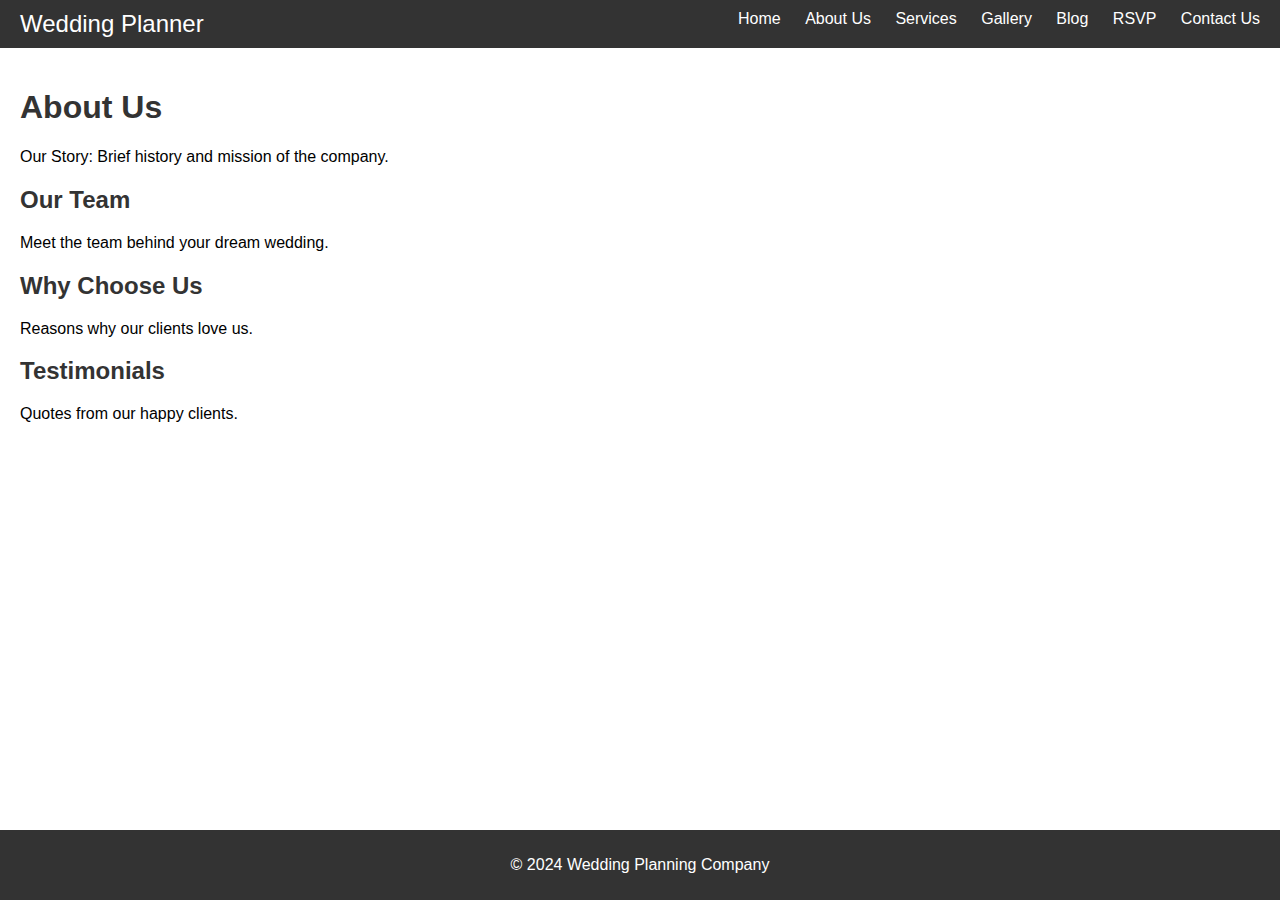
<file: about.html>
<!DOCTYPE html>
<html lang="en">
<head>
    <meta charset="UTF-8">
    <meta name="viewport" content="width=device-width, initial-scale=1.0">
    <title>About Us - Wedding Planning Company</title>
    <link rel="stylesheet" href="styles.css">
</head>
<body>
    <header>
        <div class="logo">Wedding Planner</div>
        <nav>
            <ul>
                <li><a href="index.html">Home</a></li>
                <li><a href="about.html">About Us</a></li>
                <li><a href="services.html">Services</a></li>
                <li><a href="gallery.html">Gallery</a></li>
                <li><a href="blog.html">Blog</a></li>
                <li><a href="rsvp.html">RSVP</a></li>
                <li><a href="contact.html">Contact Us</a></li>
            </ul>
        </nav>
    </header>
    <main>
        <section class="about-us">
            <h1>About Us</h1>
            <p>Our Story: Brief history and mission of the company.</p>
            <h2>Our Team</h2>
            <p>Meet the team behind your dream wedding.</p>
            <h2>Why Choose Us</h2>
            <p>Reasons why our clients love us.</p>
            <h2>Testimonials</h2>
            <p>Quotes from our happy clients.</p>
        </section>
    </main>
    <footer>
        <p>&copy; 2024 Wedding Planning Company</p>
    </footer>
</body>
</html>
</file>
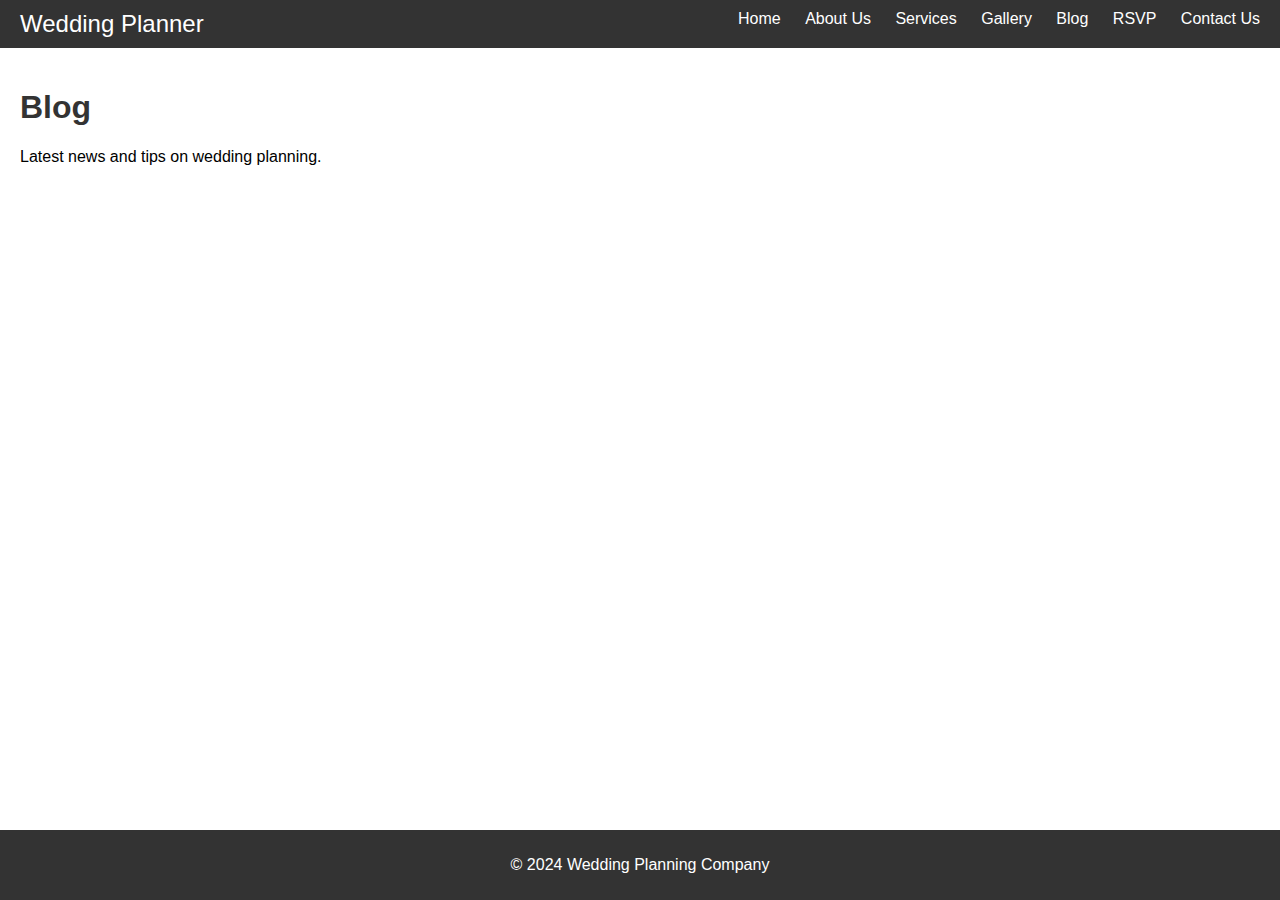
<file: blog.html>
<!DOCTYPE html>
<html lang="en">
<head>
    <meta charset="UTF-8">
    <meta name="viewport" content="width=device-width, initial-scale=1.0">
    <title>Blog - Wedding Planning Company</title>
    <link rel="stylesheet" href="styles.css">
</head>
<body>
    <header>
        <div class="logo">Wedding Planner</div>
        <nav>
            <ul>
                <li><a href="index.html">Home</a></li>
                <li><a href="about.html">About Us</a></li>
                <li><a href="services.html">Services</a></li>
                <li><a href="gallery.html">Gallery</a></li>
                <li><a href="blog.html">Blog</a></li>
                <li><a href="rsvp.html">RSVP</a></li>
                <li><a href="contact.html">Contact Us</a></li>
            </ul>
        </nav>
    </header>
    <main>
        <section class="blog">
            <h1>Blog</h1>
            <p>Latest news and tips on wedding planning.</p>
            <!-- Add blog content here -->
        </section>
    </main>
    <footer>
        <p>&copy; 2024 Wedding Planning Company</p>
    </footer>
</body>
</html>
</file>
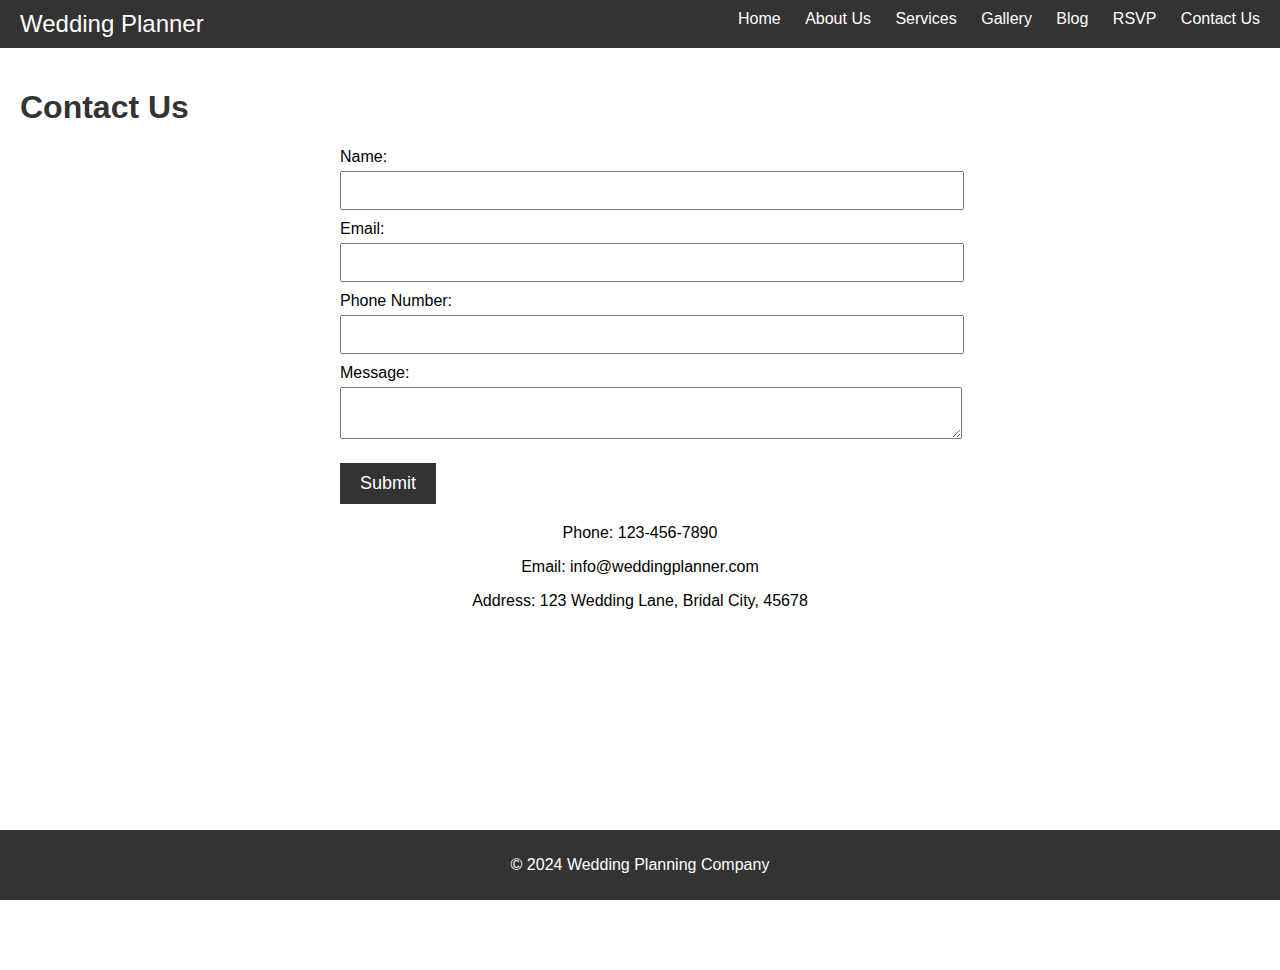
<file: contact.html>
<!DOCTYPE html>
<html lang="en">
<head>
    <meta charset="UTF-8">
    <meta name="viewport" content="width=device-width, initial-scale=1.0">
    <title>Contact Us - Wedding Planning Company</title>
    <link rel="stylesheet" href="styles.css">
</head>
<body>
    <header>
        <div class="logo">Wedding Planner</div>
        <nav>
            <ul>
                <li><a href="index.html">Home</a></li>
                <li><a href="about.html">About Us</a></li>
                <li><a href="services.html">Services</a></li>
                <li><a href="gallery.html">Gallery</a></li>
                <li><a href="blog.html">Blog</a></li>
                <li><a href="rsvp.html">RSVP</a></li>
                <li><a href="contact.html">Contact Us</a></li>
            </ul>
        </nav>
    </header>
    <main>
        <section class="contact-us">
            <h1>Contact Us</h1>
            <form>
                <label for="name">Name:</label>
                <input type="text" id="name" name="name" required>
                <label for="email">Email:</label>
                <input type="email" id="email" name="email" required>
                <label for="phone">Phone Number:</label>
                <input type="tel" id="phone" name="phone" required>
                <label for="message">Message:</label>
                <textarea id="message" name="message" required></textarea>
                <button type="submit">Submit</button>
            </form>
            <div class="contact-details">
                <p>Phone: 123-456-7890</p>
                <p>Email: info@weddingplanner.com</p>
                <p>Address: 123 Wedding Lane, Bridal City, 45678</p>
                <div id="map"></div>
            </div>
        </section>
    </main>
    <footer>
        <p>&copy; 2024 Wedding Planning Company</p>
    </footer>
    <script src="scripts.js"></script>
</body>
</html>
</file>
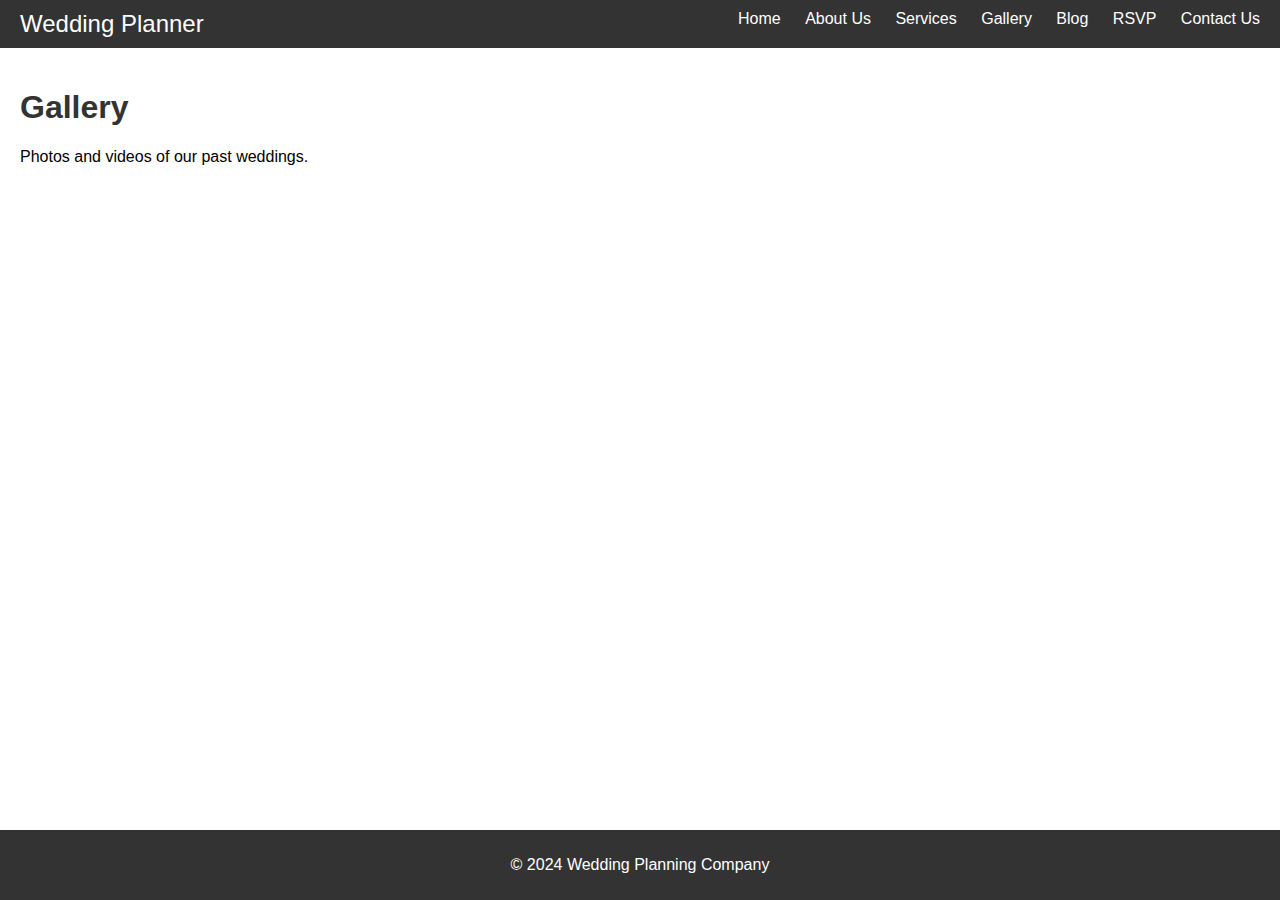
<file: gallery.html>
<!DOCTYPE html>
<html lang="en">
<head>
    <meta charset="UTF-8">
    <meta name="viewport" content="width=device-width, initial-scale=1.0">
    <title>Gallery - Wedding Planning Company</title>
    <link rel="stylesheet" href="styles.css">
</head>
<body>
    <header>
        <div class="logo">Wedding Planner</div>
        <nav>
            <ul>
                <li><a href="index.html">Home</a></li>
                <li><a href="about.html">About Us</a></li>
                <li><a href="services.html">Services</a></li>
                <li><a href="gallery.html">Gallery</a></li>
                <li><a href="blog.html">Blog</a></li>
                <li><a href="rsvp.html">RSVP</a></li>
                <li><a href="contact.html">Contact Us</a></li>
            </ul>
        </nav>
    </header>
    <main>
        <section class="gallery">
            <h1>Gallery</h1>
            <p>Photos and videos of our past weddings.</p>
            <!-- Add gallery content here -->
        </section>
    </main>
    <footer>
        <p>&copy; 2024 Wedding Planning Company</p>
    </footer>
</body>
</html>
</file>
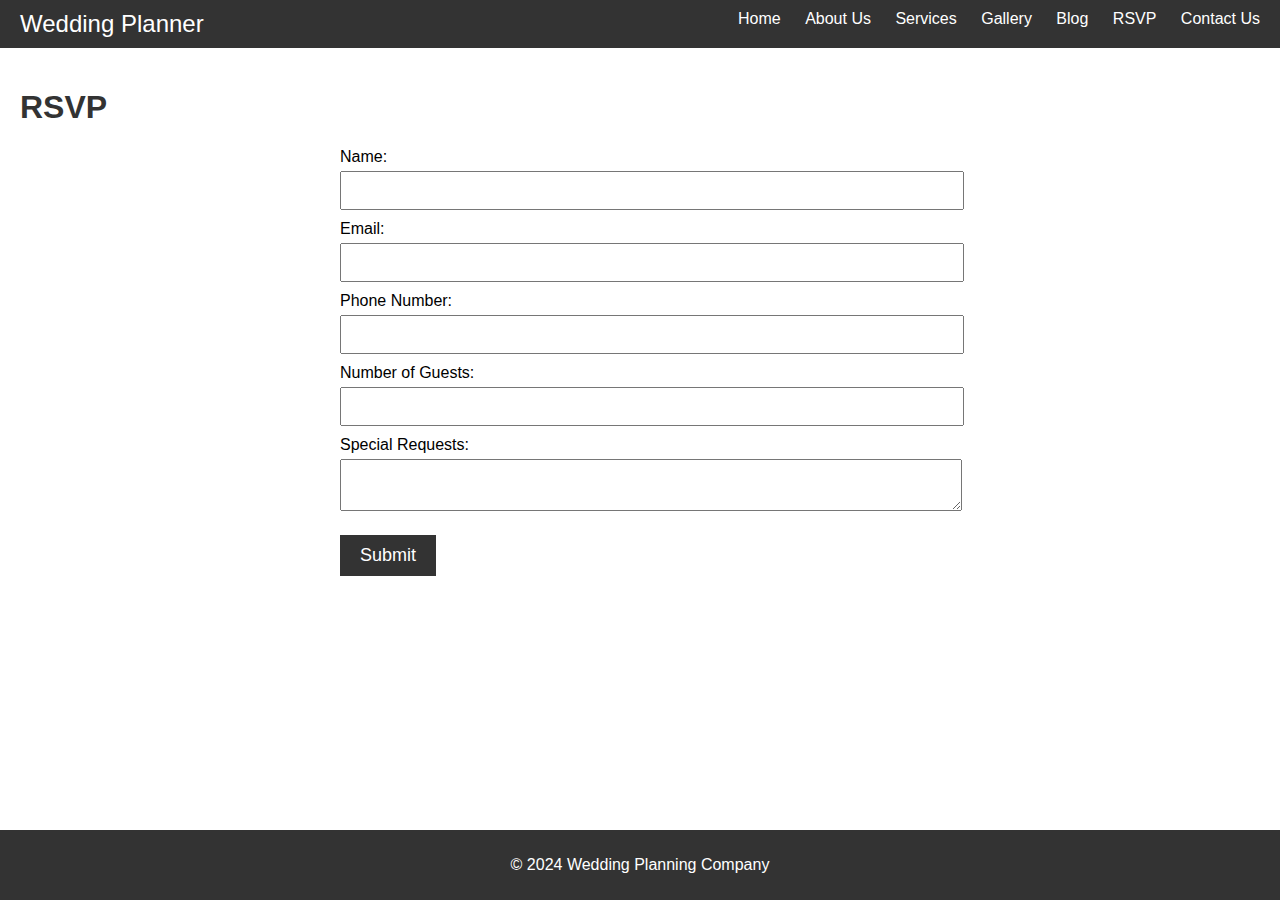
<file: rsvp.html>
<!DOCTYPE html>
<html lang="en">
<head>
    <meta charset="UTF-8">
    <meta name="viewport" content="width=device-width, initial-scale=1.0">
    <title>RSVP - Wedding Planning Company</title>
    <link rel="stylesheet" href="styles.css">
</head>
<body>
    <header>
        <div class="logo">Wedding Planner</div>
        <nav>
            <ul>
                <li><a href="index.html">Home</a></li>
                <li><a href="about.html">About Us</a></li>
                <li><a href="services.html">Services</a></li>
                <li><a href="gallery.html">Gallery</a></li>
                <li><a href="blog.html">Blog</a></li>
                <li><a href="rsvp.html">RSVP</a></li>
                <li><a href="contact.html">Contact Us</a></li>
            </ul>
        </nav>
    </header>
    <main>
        <section class="rsvp">
            <h1>RSVP</h1>
            <form>
                <label for="name">Name:</label>
                <input type="text" id="name" name="name" required>
                <label for="email">Email:</label>
                <input type="email" id="email" name="email" required>
                <label for="phone">Phone Number:</label>
                <input type="tel" id="phone" name="phone" required>
                <label for="guests">Number of Guests:</label>
                <input type="number" id="guests" name="guests" required>
                <label for="requests">Special Requests:</label>
                <textarea id="requests" name="requests"></textarea>
                <button type="submit">Submit</button>
            </form>
        </section>
    </main>
    <footer>
        <p>&copy; 2024 Wedding Planning Company</p>
    </footer>
</body>
</html>
</file>
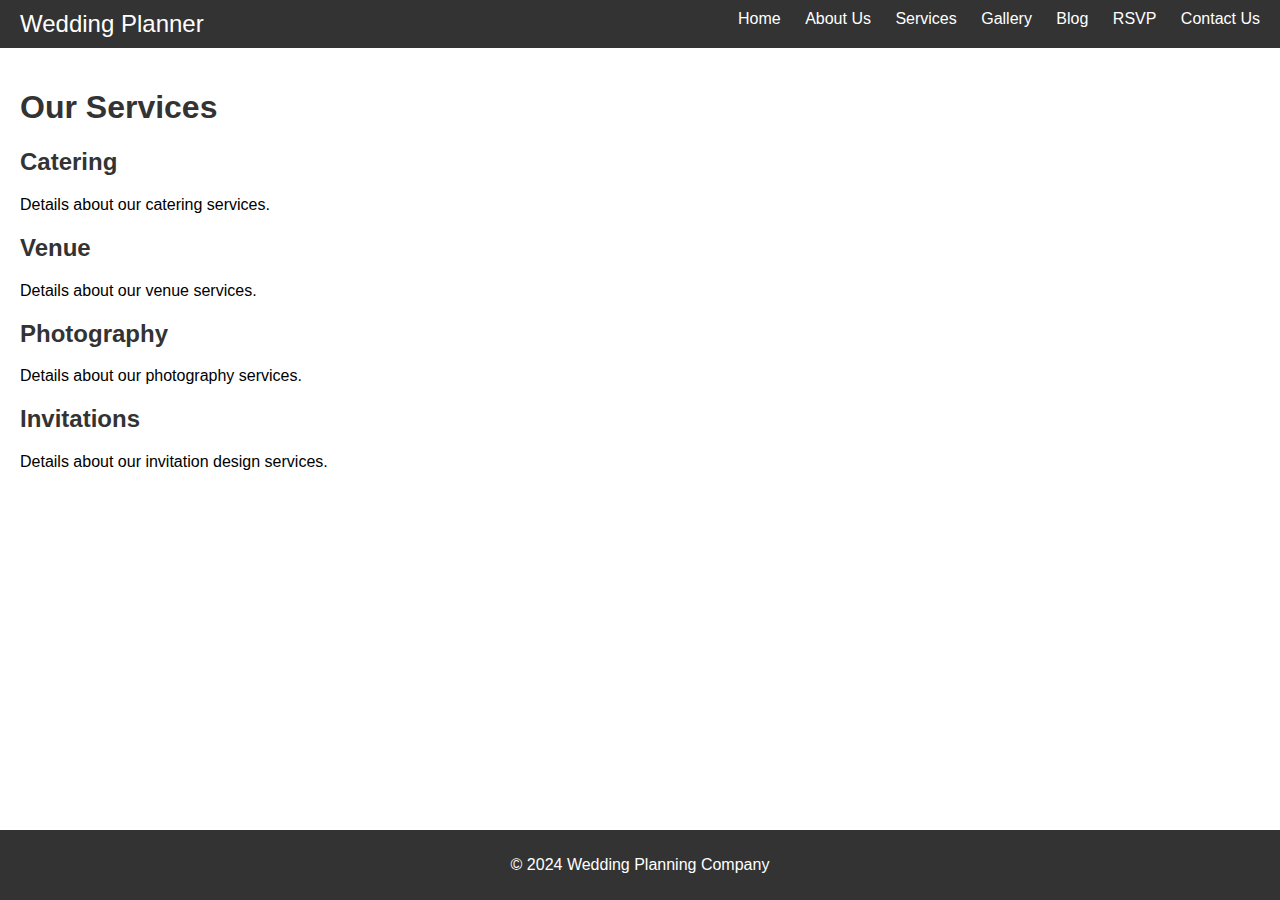
<file: services.html>
<!DOCTYPE html>
<html lang="en">
<head>
    <meta charset="UTF-8">
    <meta name="viewport" content="width=device-width, initial-scale=1.0">
    <title>Services - Wedding Planning Company</title>
    <link rel="stylesheet" href="styles.css">
</head>
<body>
    <header>
        <div class="logo">Wedding Planner</div>
        <nav>
            <ul>
                <li><a href="index.html">Home</a></li>
                <li><a href="about.html">About Us</a></li>
                <li><a href="services.html">Services</a></li>
                <li><a href="gallery.html">Gallery</a></li>
                <li><a href="blog.html">Blog</a></li>
                <li><a href="rsvp.html">RSVP</a></li>
                <li><a href="contact.html">Contact Us</a></li>
            </ul>
        </nav>
    </header>
    <main>
        <section class="services">
            <h1>Our Services</h1>
            <h2>Catering</h2>
            <p>Details about our catering services.</p>
            <h2>Venue</h2>
            <p>Details about our venue services.</p>
            <h2>Photography</h2>
            <p>Details about our photography services.</p>
            <h2>Invitations</h2>
            <p>Details about our invitation design services.</p>
        </section>
    </main>
    <footer>
        <p>&copy; 2024 Wedding Planning Company</p>
    </footer>
</body>
</html>
</file>
<file: styles.css>
body {
    font-family: Arial, sans-serif;
    margin: 0;
    padding: 0;
}

header {
    background: #333;
    color: white;
    padding: 10px 0;
}

header .logo {
    display: inline-block;
    font-size: 24px;
    margin-left: 20px;
}

nav {
    display: inline-block;
    float: right;
    margin-right: 20px;
}

nav ul {
    list-style: none;
    margin: 0;
    padding: 0;
}

nav ul li {
    display: inline;
    margin-left: 20px;
}

nav ul li a {
    color: white;
    text-decoration: none;
}

.hero {
    background: url('images/hero.jpg') no-repeat center center/cover;
    color: white;
    height: 60vh;
    display: flex;
    flex-direction: column;
    justify-content: center;
    align-items: center;
    text-align: center;
}

.hero h1 {
    font-size: 48px;
}

.hero button {
    background: #333;
    color: white;
    border: none;
    padding: 10px 20px;
    font-size: 18px;
    cursor: pointer;
    margin-top: 20px;
}

footer {
    background: #333;
    color: white;
    text-align: center;
    padding: 10px 0;
    position: absolute;
    bottom: 0;
    width: 100%;
}

main {
    padding: 20px;
}

h1, h2 {
    color: #333;
}

form {
    max-width: 600px;
    margin: 0 auto;
}

form label {
    display: block;
    margin-top: 10px;
}

form input, form textarea {
    width: 100%;
    padding: 10px;
    margin-top: 5px;
}

form button {
    background: #333;
    color: white;
    border: none;
    padding: 10px 20px;
    font-size: 18px;
    cursor: pointer;
    margin-top: 20px;
}

.contact-details {
    max-width: 600px;
    margin: 20px auto;
    text-align: center;
}

#map {
    height: 300px;
    margin-top: 20px;
}
</file>
